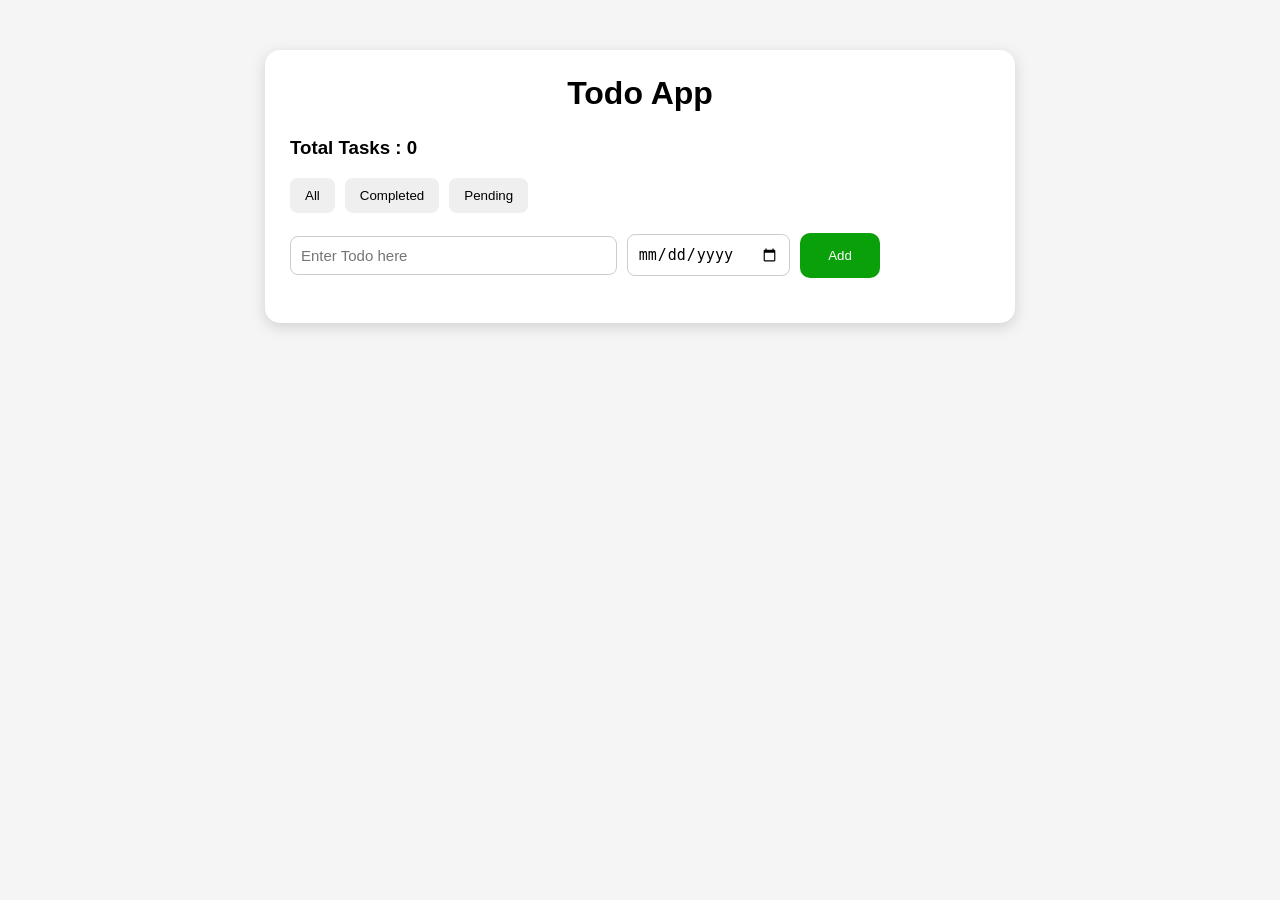
<file: index.html>
<!DOCTYPE html>
<html lang="en">
<head>
    <link rel="stylesheet" href="todo.css">
    <title>Todo App</title>
</head>
<body>
    <div class="todo-app">
        <h1 id="main-heading">Todo App</h1>
        <h3 id="task-count"></h3>

        <div class="filter-buttons">
            <button onclick="setFilter('all')">All</button>
            <button onclick="setFilter('completed')">Completed</button>
            <button onclick="setFilter('pending')">Pending</button>
        </div>

        <div class="grid-container">
            <input type="text" id="todo-input" placeholder="Enter Todo here">
            <input type="date" id="todo-date" placeholder="Enter date here">

            <button class="btn-todo" onclick="addTodo()">Add</button>
        </div>

        <div class="todo-container grid-container"></div>
    </div>
    

    <script src="todo.js"></script>
</body>
</html>
</file>
<file: todo.css>
body {
    margin: 0;
    padding: 0;
    background-color: #f5f5f5;
    font-family: Arial, sans-serif;

    display: flex;
    justify-content: center;

    padding-top: 50px;
}

#main-heading {
    text-align: center;
    margin-top: 0;
    margin-bottom: 25px;
}

.grid-container {
    display: grid;
    grid-template-columns: 2fr 1fr 80px 100px;
    gap: 10px;
    align-items: center;
}

#todo-input, #todo-date {
    font-size: 15px;
    padding: 10px;

    border: 1px solid #ccc;
    border-radius: 8px;
}

.btn-delete {
    background-color: rgb(86, 4, 4);
    color: white;
    border: none;
    border-radius: 10px;
    padding: 15px 0px;
    cursor: pointer;

    transition: 0.3s;
}

.btn-delete:hover{
    background-color: red;
}

.btn-todo {
    background-color: rgb(9, 160, 9);
    color: white;
    border: none;
    border-radius: 10px;
    padding: 15px 0px;
    cursor: pointer;

    transition: 0.3s;
}

.btn-todo:hover{
    background-color: green;
}

.todo-app{
    background-color: white;
    padding: 25px;

    border-radius: 15px;

    box-shadow: 0px 4px 15px rgba(0,0,0,0.15);

    width: 90%;
    max-width: 700px;
}

.todo-container{
    margin-top: 20px;
}

.completed-task{
    text-decoration: line-through;
    color: gray;
}


.btn-edit{
    background-color: orange;
    color: white;
    border: none;
    border-radius: 10px;
    padding: 15px 0px;
    cursor: pointer;
    transition: 0.3s;
}

.btn-edit:hover{
    opacity: 0.8;
}

@media (max-width: 700px){

    .grid-container{
        grid-template-columns: 1fr;
    }

    .btn-edit,
    .btn-delete,
    .btn-todo{
        width: 100%;
    }

}

.filter-buttons{
    display: flex;
    gap: 10px;
    margin-bottom: 20px;
}

.filter-buttons button{
    padding: 10px 15px;
    border: none;
    border-radius: 8px;
    cursor: pointer;
}
</file>
